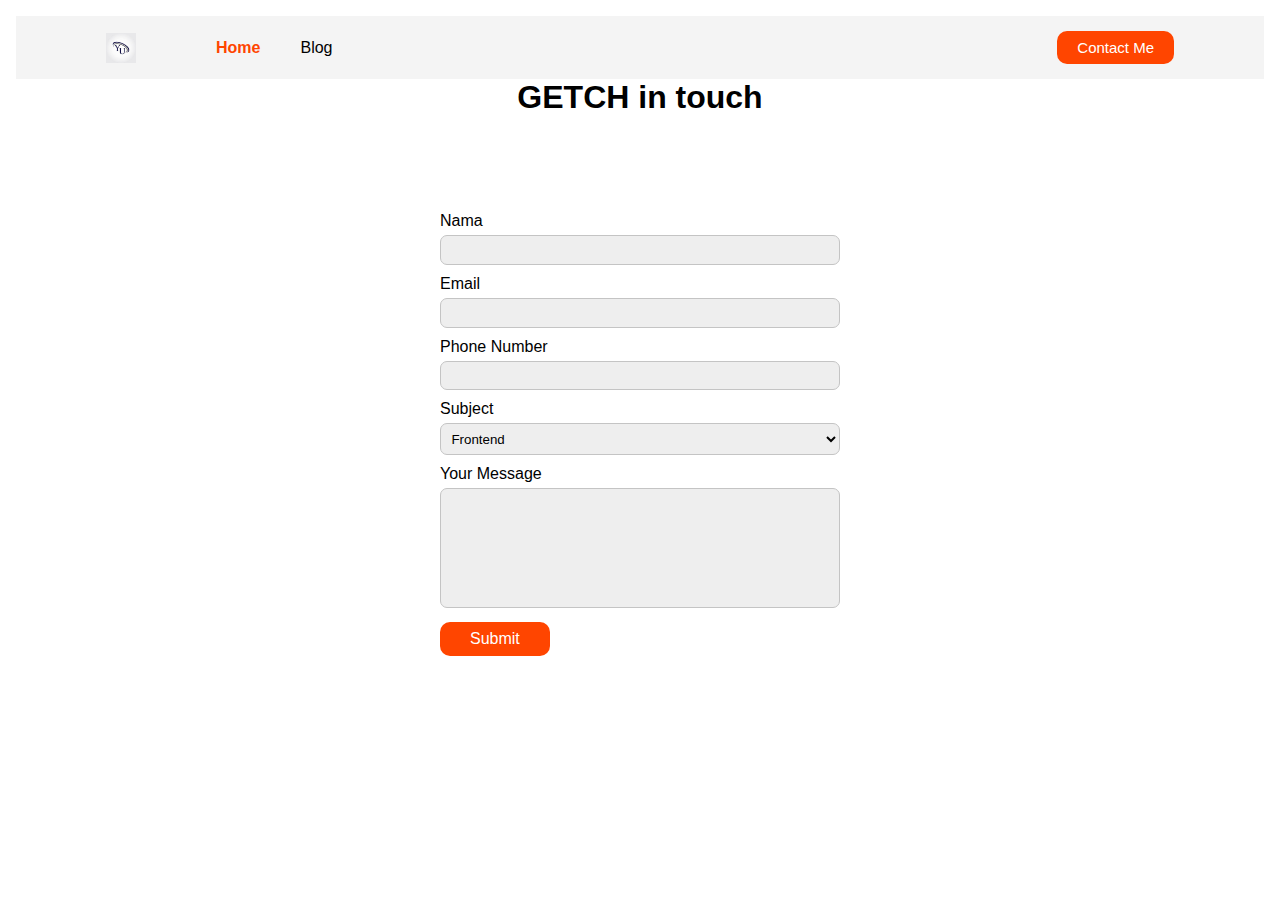
<file: contactme.html>
<!DOCTYPE html>
<html lang="en">
  <head>
    <meta charset="UTF-8" />
    <meta http-equiv="X-UA-Compatible" content="IE=edge" />
    <meta name="viewport" content="width=device-width, initial-scale=1.0" />
    <link rel="stylesheet" href="/all.css" />
    <link rel="stylesheet" href="/navbar.css">
    <title>MY personal website</title>
  </head>
  <body>
    <!-- Navbar -->
    <nav>
      <div class="left-side">
        <img src="assets/images/download.jpg" id="image" height="30px" />
        <ul>
          <li>
            <a href="" class="active">Home</a>
          </li>
          <li>
            <a href="">Blog</a>
          </li>
        </ul>
      </div>
 
      <div class="right-side">
        <a href="index.html"> Contact Me</a>
      </div>
    </nav>
    <!--navbar end-->

    <h1>GETCH in touch</h1>
    <form action="">
      <div>
        <label for="name">Nama</label>
        <input type="text" id="name" />
      </div>

      <div>
        <label for="email">Email</label>
        <input type="text" id="email" />
      </div>

      <div>
        <label for="phone">Phone Number</label>
        <input type="text" id="phone" />
      </div>

      <div>
        <label for="subject">Subject</label>
        <select id="subject">
          <option value="">Frontend</option>
          <option value="">Backend</option>
          <option value="">Fullstack</option>
        </select>
      </div>

      <div>
        <label for="message">Your Message</label>
        <textarea id="message" cols="30" rows="7"></textarea>
      </div>

      <button type="submit">Submit</button>
    </form>
  </body>
</html>
</file>
<file: all.css>
.container {
    display: flex;
    justify-content: center;
    align-items: center;
    height: 90vh;
}

section {
    display: flex;
    width: 80%;
}

.left-content {
    flex: 30%;
}

.right-content {
    flex: 70%;
    margin-left: 50px;
}

.container-skill {
    display: flex;
    margin-top: 25px;
}

.container-sosmed{
    margin-top: 25px;
}

.container-sosmed i {
    font-size: 30px;
    margin-right: 20px;
}
</file>
<file: navbar.css>
* {
    margin: 0;
    font-family: 'Poppins', sans-serif;
    box-sizing: border-box;
}

nav {
    display: flex;
    background-color: #f4f4f4;
    height: 7vh;
}

nav div {
    display: flex;
    align-items: center;
    flex: 50%;
}

nav div.left-side{
    padding-left: 90px;
}

nav div.right-side{
    display: flex;
    justify-content: flex-end;
    padding-right: 90px;
}

nav ul {
    display: flex;
    list-style-type:none;
}

nav ul li {
    display: inline;
    margin-left:  40px;
}

nav ul li a {
    text-decoration: none;
    color: black;
}

nav ul li a.active {
    color: orangered;
    font-weight: 700;
}

nav .right-side a {
    font-size: 15px;
    padding: 8px 20px;
    background-color: orangered;
    border-radius: 10px;
    color: #fff;
    text-decoration: none;
}

** {
    margin: 0;
    padding: 0;
    box-sizing: border-box;
  }
  body {
    font-family: sans-serif;
    padding: 1rem;
  }
  h1 {
      text-align: center;
      
  }
  form {
    max-width: 400px;
    margin: 6rem auto;
  }
  input,
  select,
  textarea {
    width: 100%;
    padding: 0.4rem;
    border-radius: 7px;
    border: 1px solid #c4c4c4;
    margin: 5px 0 10px;
    resize: none;
    background: #eee;
  }
  button {
    border: none;
    background: orangered;
    padding: 8px 30px;
    border-radius: 10px;
    font-size: 16px;
    color: white;
    cursor: pointer;
  }
</file>
